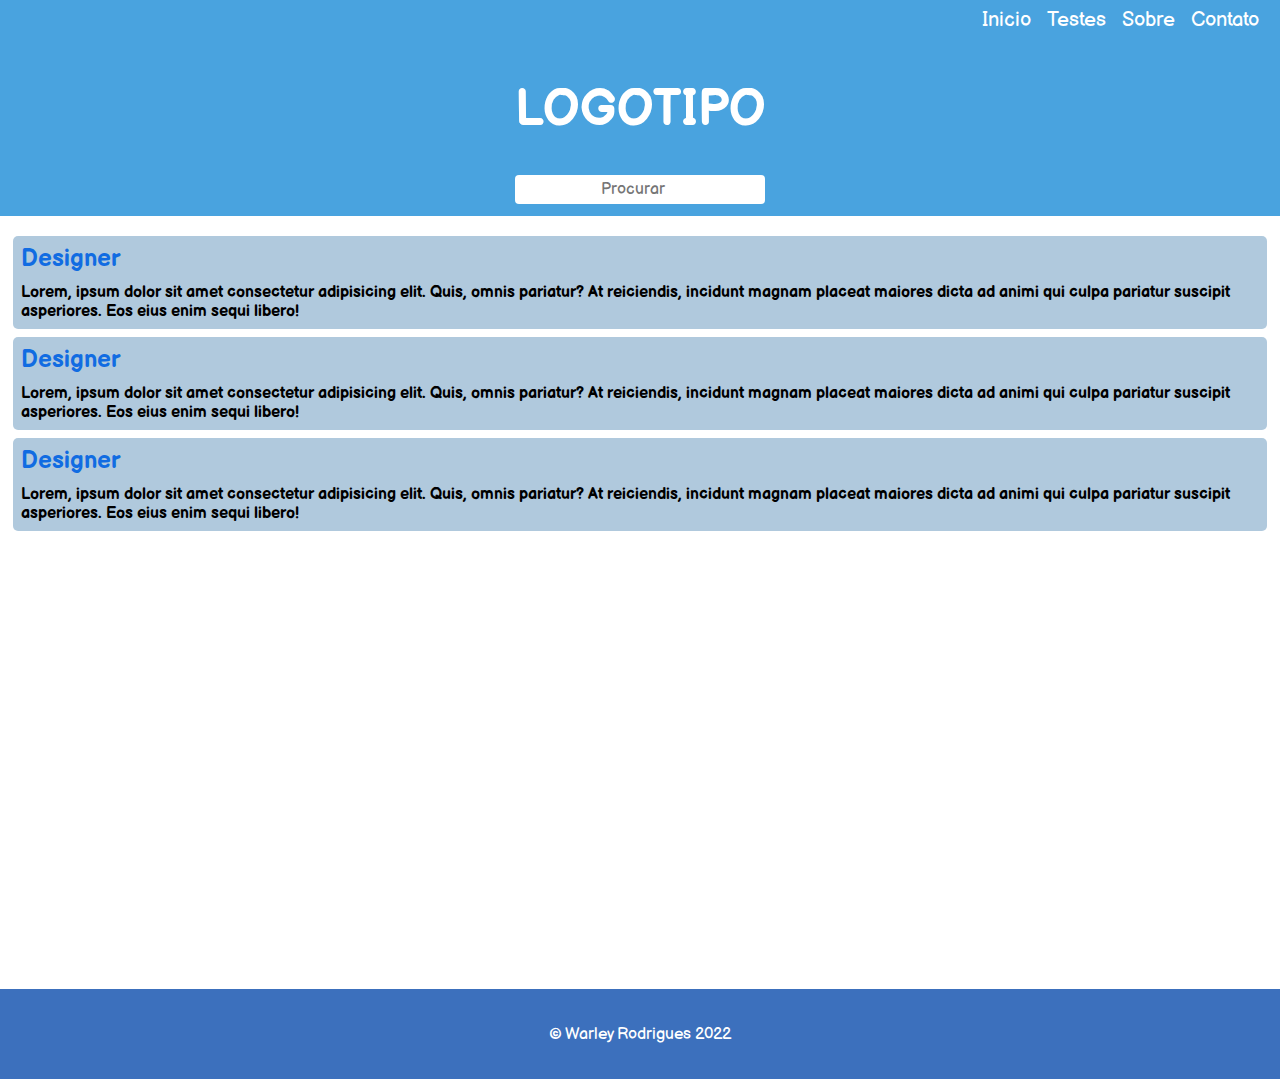
<file: index.html>
<!DOCTYPE html>
<html lang="pt-br">
<head>
    <meta charset="UTF-8">
    <meta http-equiv="X-UA-Compatible" content="IE=edge">
    <meta name="viewport" content="width=device-width, initial-scale=1.0">
    <link rel="stylesheet" href="style.css">
    <title>Designer</title>
</head>
<body>
    <header>        
        <div class="menu">
            <nav>
                <input id="nav-toggle" type="checkbox">
                <ul class="links">
                    <li><a href="/">Inicio</a></li>
                    <li><a href="#">Testes</a></li>
                    <li><a href="#">Sobre</a></li>
                    <li><a href="#">Contato</a></li>        
                </ul>
                <label for="nav-toggle" class="icon-burger">
                    <div class="line"></div>
                    <div class="line"></div>
                    <div class="line"></div>
                </label>
            </nav>
        </div>
        <b class="logo">LOGOTIPO</b>
        <input class="search" type="search" placeholder="Procurar" name="" id="">
    </header>


    <section class="postlist">
        
        <div class="post">
        <h2>Designer</h2>
        <b>Lorem, ipsum dolor sit amet consectetur adipisicing elit. Quis, omnis pariatur? At reiciendis, incidunt magnam placeat maiores dicta ad animi qui culpa pariatur suscipit asperiores. Eos eius enim sequi libero!</b>
        </div>

        <div class="post">
        <h2>Designer</h2>
        <b>Lorem, ipsum dolor sit amet consectetur adipisicing elit. Quis, omnis pariatur? At reiciendis, incidunt magnam placeat maiores dicta ad animi qui culpa pariatur suscipit asperiores. Eos eius enim sequi libero!</b>
        </div>

        <div class="post">
        <h2>Designer</h2>
        <b>Lorem, ipsum dolor sit amet consectetur adipisicing elit. Quis, omnis pariatur? At reiciendis, incidunt magnam placeat maiores dicta ad animi qui culpa pariatur suscipit asperiores. Eos eius enim sequi libero!</b>
        </div>

    </section>   

    <div class="spaco"></div>

    <footer>
        <p>&copy; Warley Rodrigues 2022</p>        
    </footer>
    
</body>
</html>
</file>
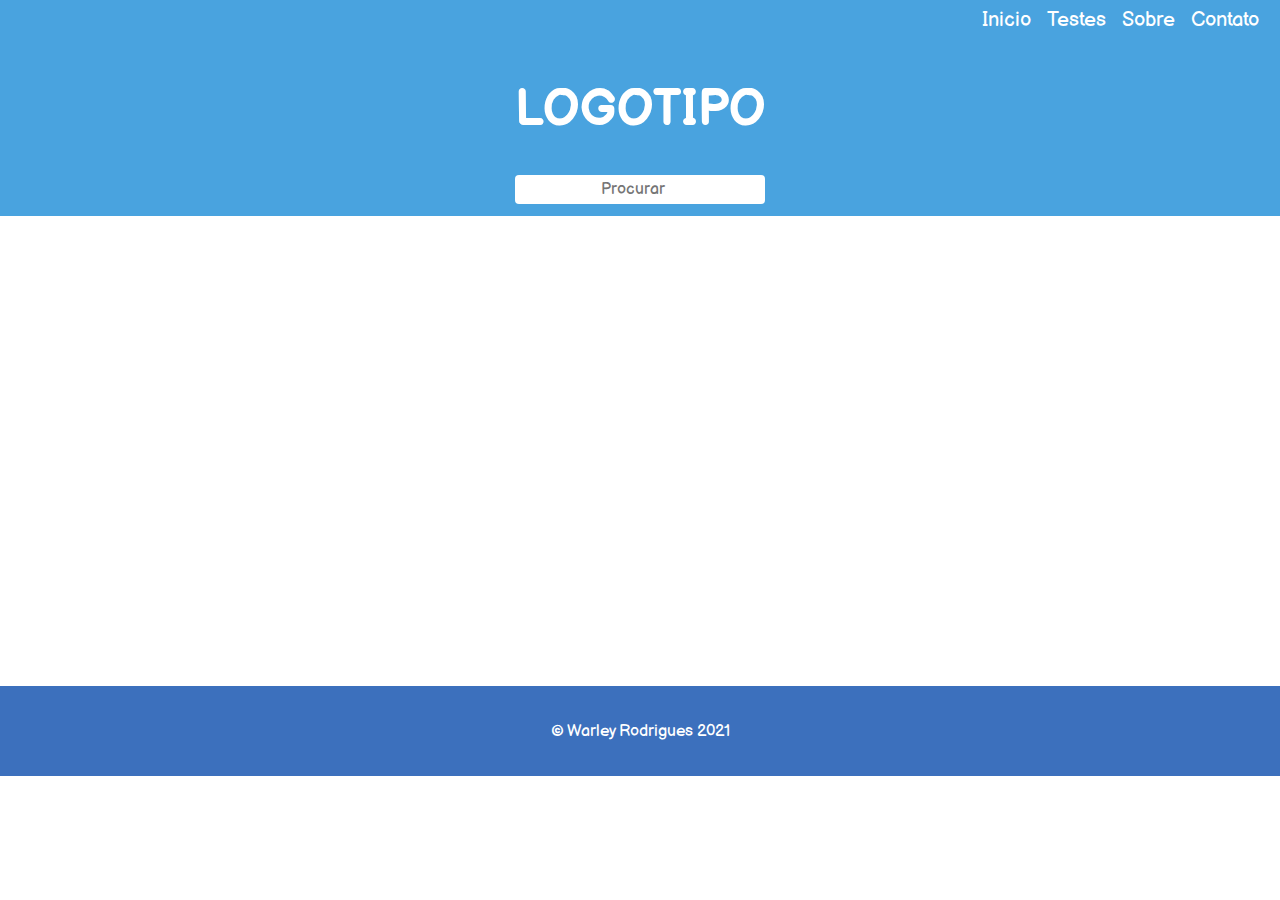
<file: testes.html>
<!DOCTYPE html>
<html lang="pt-br">
<head>
    <meta charset="UTF-8">
    <meta http-equiv="X-UA-Compatible" content="IE=edge">
    <meta name="viewport" content="width=device-width, initial-scale=1.0">
    <link rel="stylesheet" href="style.css">
    <title>Teste</title>
</head>
<body>

    <header>
        
        <div class="menu">
            <nav>
                <input id="nav-toggle" type="checkbox">
                <ul class="links">
                    <li><a href="google.com">Inicio</a></li>
                    <li><a href="testes.html">Testes</a></li>
                    <li><a href="google.com">Sobre</a></li>
                    <li><a href="google.com">Contato</a></li>        
                </ul>
                <label for="nav-toggle" class="icon-burger">
                    <div class="line"></div>
                    <div class="line"></div>
                    <div class="line"></div>
                </label>
            </nav>
        </div>
        <b class="logo">LOGOTIPO</b>
        <input class="search" type="search" placeholder="Procurar" name="" id="">
    </header>


    <section class="postlist">
        
        <h1></h1>

    </section>   

    <div class="spaco"></div>

    
        


    <footer>
        <p>&copy; Warley Rodrigues 2021</p>        
    </footer>
    
</body>
</html>
</file>
<file: style.css>
@import url('https://fonts.googleapis.com/css2?family=Balsamiq+Sans&display=swap');

* {
    padding: 0;
    margin: 0;
    box-sizing: content-box;
    font-family: Balsamiq Sans;
}

body {
    background: rgb(255, 255, 255);
    width: 100%;
}

header {
    padding: 8px 1%;
    height: 200px;
    background: rgb(73, 163, 223);
    justify-content: space-between;
    display: flex;
    flex-direction: column;
}

nav ul {
    display: flex;
    width: 100%;
    justify-content: right;
}

nav ul li {
    list-style: none;
}

nav ul li a {
    font-size: 20px;
    padding: 8px;
    text-decoration: none;
    color: white;
    font-family: Balsamiq Sans;
}

nav ul li a:hover {
    color: rgb(37, 136, 218);
}

.search {
    position: absolute;
    top: 175px;
    margin: 0 auto;
    right: 0;
    left: 0;
    border: none;
    width: 240px;
    padding: 5px;
    font-size: 16px;
    border-radius: 4px;
    text-align: center;
}

.logo {
    font-family: Balsamiq Sans;
    font-size: 50px;
    position: absolute;
    top: 80px;
    margin: 0 auto;
    right: 0;
    left: 0;
    text-align: center;
    color: rgb(255, 255, 255);
}

.postlist {
    padding-top: 20px;
    display: flex;
    flex-direction: column;
    margin: 0 auto;
    max-width: 1300px;
    justify-content: space-around;
    width: 98%;
}

.post {
    background: rgba(145, 179, 207, 0.712);
    padding: 8px;
    margin-bottom: 8px;
    border-radius: 5px;
}

.post h2 {
    color: rgb(17, 108, 226);
    margin-bottom: 10px;
}

.spaco {
    min-height: 50vh;
}

footer {
    height: 90px;
    background: rgb(60, 112, 189);
    display: flex;
    justify-content: space-around;
    align-items: center;
    color: white;
}

/* nav mobile */
#nav-toggle {
    position: absolute;
    top: -100px;
}

nav .icon-burger {
    z-index:10;
    cursor: pointer;
    display: none;
    position: absolute; 
    right: 3%;    
    top: 25px;
    transform: translateY(-50%);
}

nav .icon-burger .line {
    width: 30px;
    height: 2px;
    background-color: white;
    margin: 8px;
    border-radius: 2px;
    transition: all .3s ease-in-out;
}

:checked~.icon-burger .line{
    background: rgb(77, 110, 219);
}

@media screen and (max-width: 1000px) {
    nav .links {
        border-radius: 5px;
        text-align: center;
        position: absolute;
        z-index: 9;
        margin: 0 auto;  
        right: 0;
        left: 0;     
        top: 5px;
        bottom: 100%;
        width: 95%;
        height: auto;
        max-height: 220px;
        flex-direction: column;
        justify-content: space-around;
        background-color: rgb(241, 241, 241);
        overflow: hidden;        
        transition: all .6s ease-in-out;
        outline: none;
    }

    nav .links a {
        outline: none;
        font-size: 17px;
        color: black;
    }

    nav :checked~.links {
        bottom: 0;
        border: 2px solid rgba(77, 110, 219, 0.986);
    }

    nav .icon-burger {
        display: block;
    }

    nav :checked~.icon-burger .line:nth-child(1) {
        transform: rotate(-45deg) translate(-8px, 8px);
    }

    nav :checked~.icon-burger .line:nth-child(3) {
        transform: rotate(45deg) translate(-5px, -7px);
    }

    nav :checked~.icon-burger .line:nth-child(2) {
        opacity: 0;
    }
}
</file>
